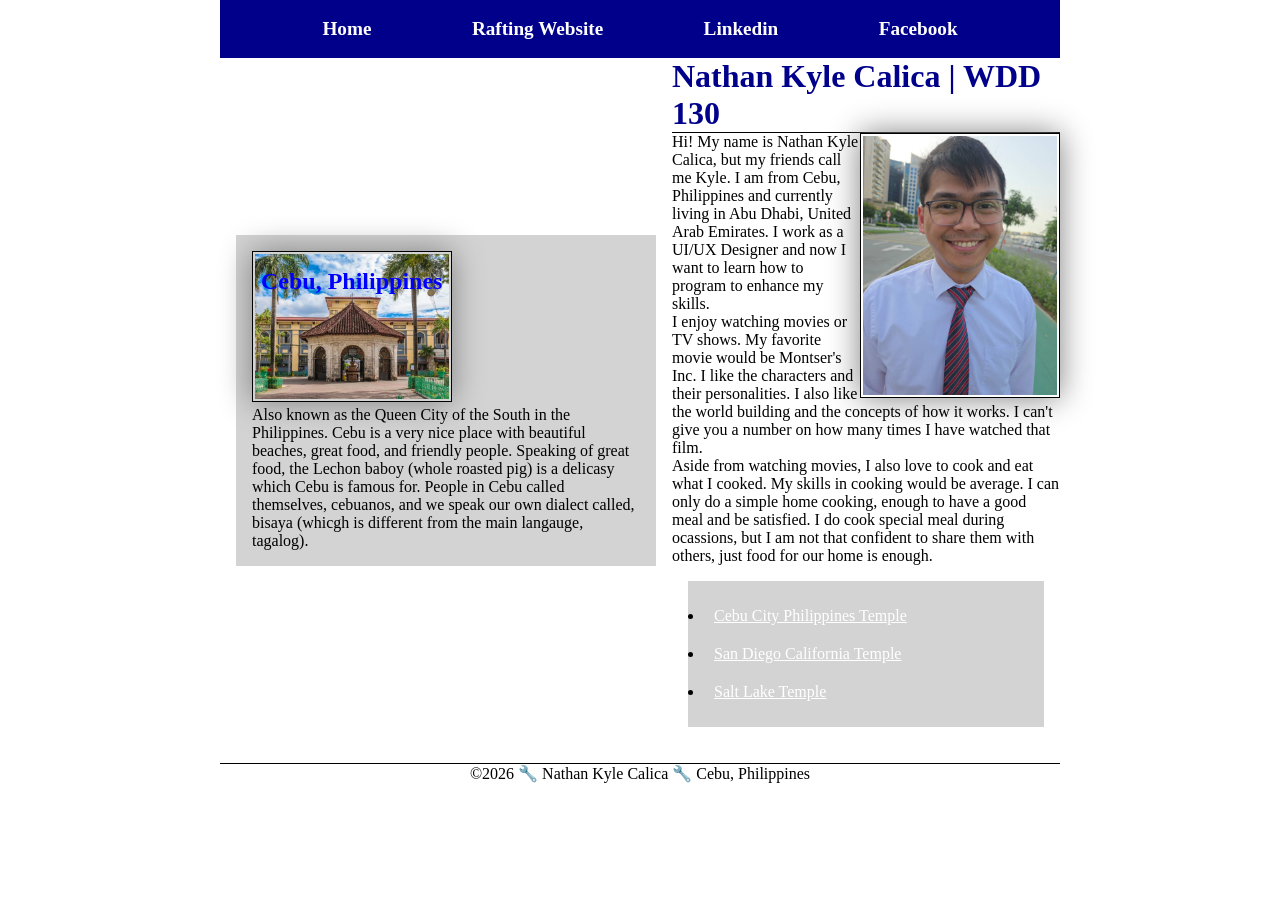
<file: index.html>
<!DOCTYPE html>
<html lang="en">

<head>
    <meta charset="UTF-8">
    <meta name="viewport" content="width=device-width, initial-scale=1.0">
    <title>Nathan Kyle Calica | WDD 130</title>
    <meta name="description"
      content="Nathan Kyle Calica | WDD130 | This webpage is to display all what we have learn during the course in learning HTML.">
    <meta name="author" content="Nathan Kyle Calica">
    <link rel="stylesheet" href="styles/styles.css">
</head>

<body>
    <header>
        <nav>
            <a href="#">Home</a>
            <a href="wwr/">Rafting Website</a>
            <a href="https://www.linkedin.com/in/nkylecalica/">Linkedin</a>
            <a href="https://www.facebook.com">Facebook</a>
        </nav>
    </header>
    <div class="grid">
        <main>
            <h1>Nathan Kyle Calica | WDD 130</h1>
            <img src="images/profile.jpg" alt="My name is Nathan Kyle Calica" width="200">
            <p>Hi! My name is Nathan Kyle Calica, but my friends call me Kyle. I am from Cebu,
                Philippines and currently living in Abu Dhabi, United Arab Emirates. I work as a
                UI/UX Designer and now I want to learn how to program to enhance my skills.

                <br>I enjoy watching movies or TV shows. My favorite movie would be Montser's Inc. I
                like the characters and their personalities. I also like the world building and the
                concepts of how it works. I can't give you a number on how many times I have watched
                that film.

                <br>Aside from watching movies, I also love to cook and eat what I cooked. My skills
                in
                cooking would be average. I can only do a simple home cooking, enough to have a good
                meal and be satisfied. I do cook special meal during ocassions, but I am not that
                confident to share them with others, just food for our home is enough.
            </p>
            <ul class="box">
                <li><a href="https://www.churchofjesuschrist.org/temples/details/cebu-city-philippines-temple?lang=eng"
                      target="_blank">Cebu City Philippines Temple</a></li>
                <li><a href="https://www.churchofjesuschrist.org/temples/details/san-diego-california-temple?lang=eng"
                      target="_blank">San Diego California Temple</a></li>
                <li><a href="https://www.churchofjesuschrist.org/temples/details/salt-lake-temple?lang=eng"
                      target="_blank">Salt Lake Temple</a></li>
            </ul>
        </main>
        <aside class="box">
            <h2>Cebu, Philippines</h2>
            <img src=" images/cebucity.jpg" alt="Cebu City Philppines">
            <!-- <img src="https://liveworkplaytravel.com/wp-content/uploads/2024/06/CebuMegallinOutside.jpg"
                  alt="Cebu City Philppines"> -->
            <p>Also known as the Queen City of the South in the Philippines. Cebu is a very
                nice place
                with beautiful beaches, great food, and friendly people. Speaking of great
                food, the
                Lechon baboy (whole roasted pig) is a delicasy which Cebu is famous for.
                People in Cebu
                called themselves, cebuanos, and we speak our own dialect called, bisaya
                (whicgh is
                different from the main langauge, tagalog).</p>
        </aside>
    </div>

    <footer>
        <p>&copy;2026 🔧 Nathan Kyle Calica 🔧 Cebu, Philippines</p>
    </footer>
</body>

</html>
</file>
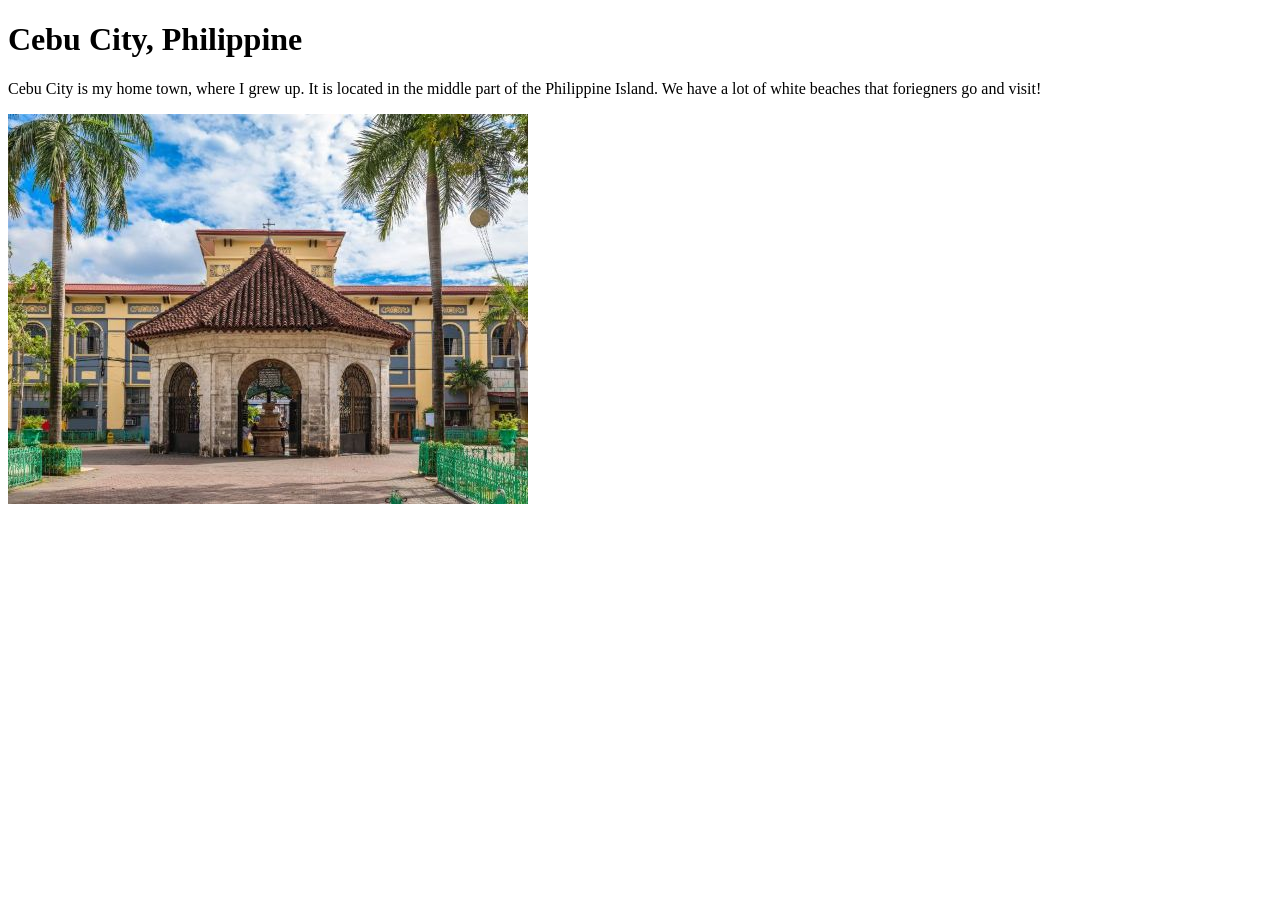
<file: week01/favorite-city.html>
<!DOCTYPE html>
<html lang="en">

<head>
    <meta charset="UTF-8">
    <meta name="viewport" content="width-device-width, initial-scale=1.0">
    <title>Document</title>
</head>

<body>
    <h1>Cebu City, Philippine</h1>
    <p>Cebu City is my home town, where I grew up. It is located in the middle part of the
        Philippine Island. We have a lot of white beaches that foriegners go and visit!</p>
    <img src="images/cebucity.jpg" alt="Cebu City">
</body>

</html>
</file>
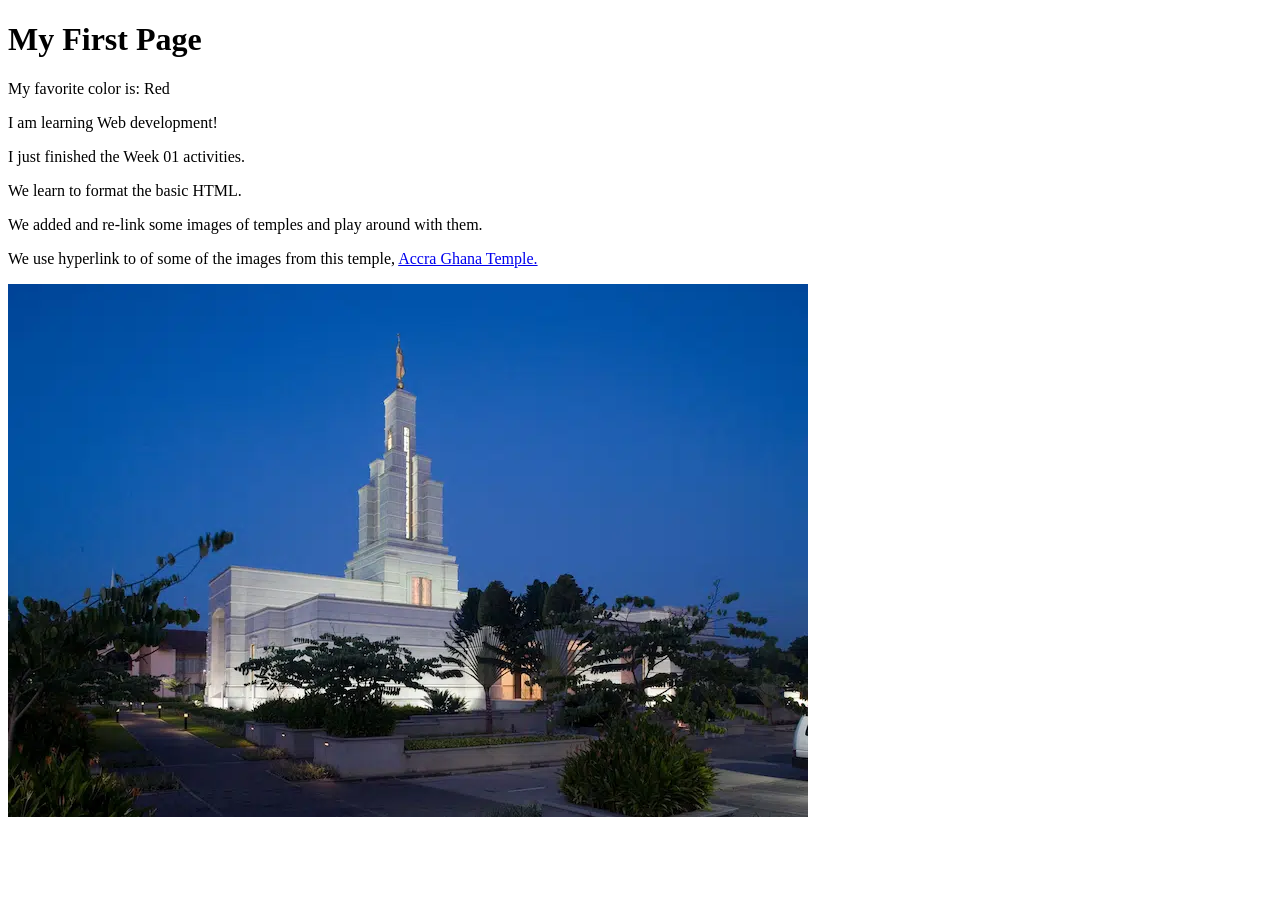
<file: week01/first-page.html>
<!DOCTYPE html>
<html lang="en">

<head>
    <meta charset="UTF-8">
    <meta name="viewport" content="width=device-width, initial-scale=1.0">
    <title>My First Page</title>
</head>

<body>
    <h1>My First Page</h1>
    <p>My favorite color is: Red</p>
    <p>I am learning Web development!</p>
    <p>I just finished the Week 01 activities.</p>
    <p>We learn to format the basic HTML.</p>
    <p>We added and re-link some images of temples and play around with them.</p>
    <p>We use hyperlink to of some of the images from this temple,
        <a
          href="https://www.churchofjesuschrist.org/media/collection/accra-ghana-temple-images?lang=eng">Accra
            Ghana Temple.</a>
    </p>
    <img src="images/temple-small.webp" alt="Image of a Temple">
</body>

</html>
</file>
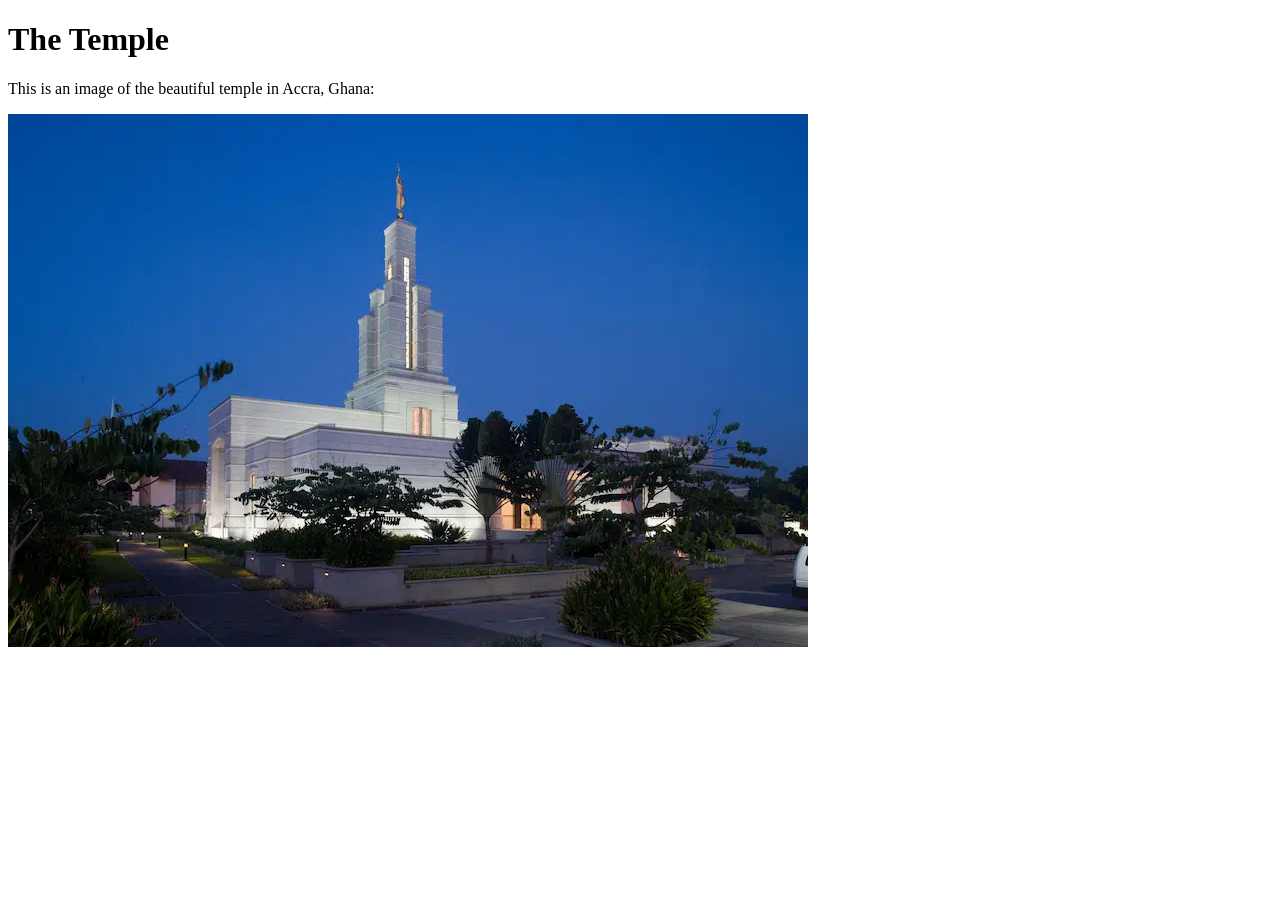
<file: week01/images.html>
<!DOCTYPE html>
<html lang="en">

<head>
    <meta charset="UTF-8">
    <meta name="viewport" content="width=device-width, initial-scale=1.0">
    <title>Temple Image</title>
</head>

<body>
    <h1>The Temple</h1>
    <p>This is an image of the beautiful temple in Accra, Ghana:</p>
    <img src="images/temple-small.webp" alt="The Accra Ghana Temple">

</body>

</html>
</file>
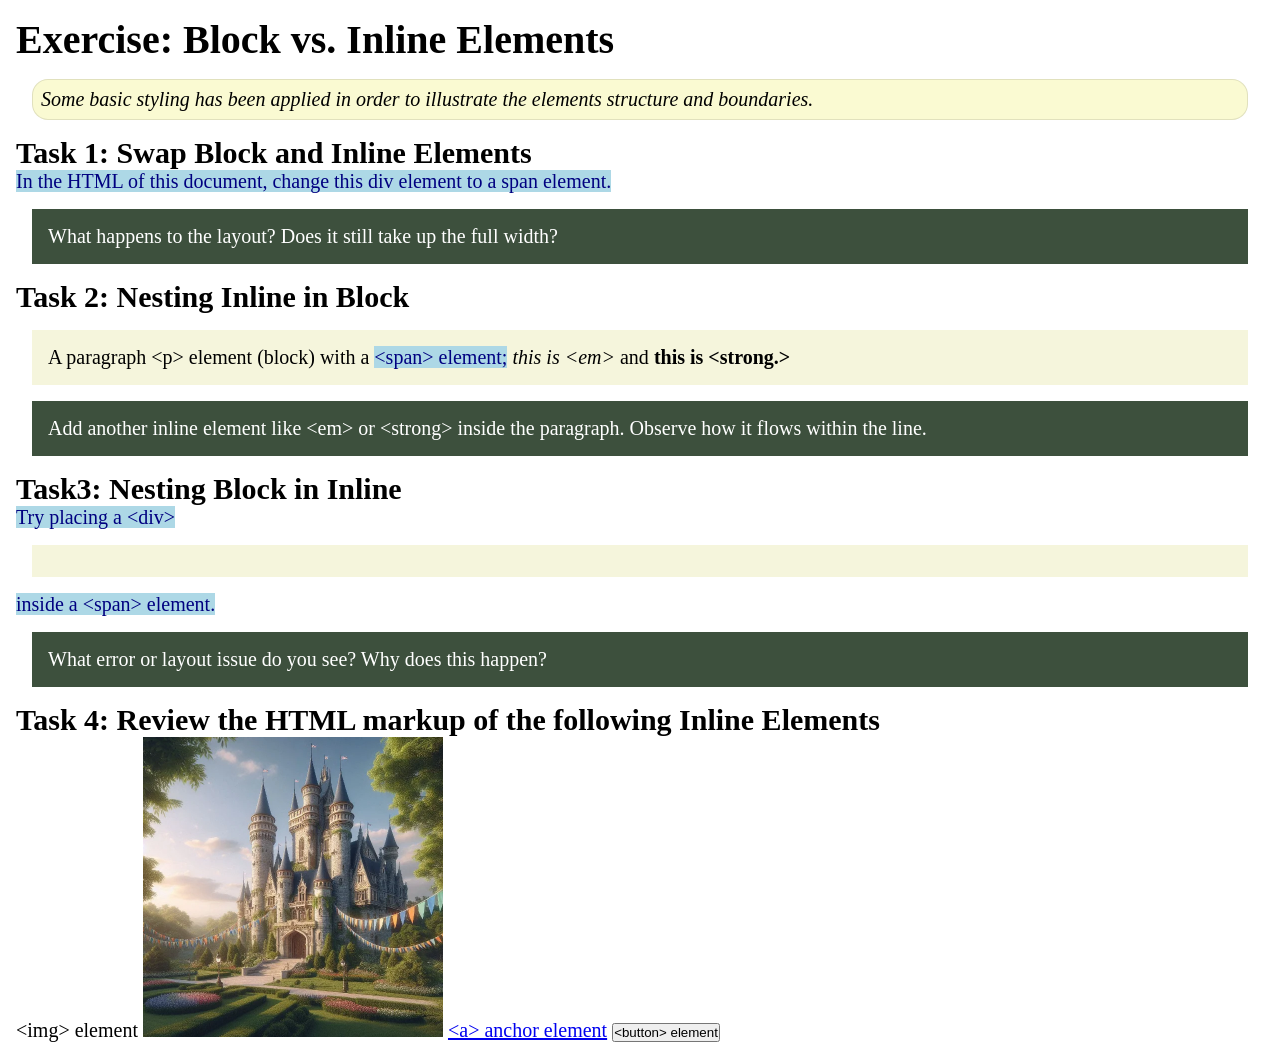
<file: week02/block-vs-inline.html>
<!DOCTYPE html>
<html lang="en">

<head>
    <meta charset="UTF-8">
    <meta name="viewport" content="width=device-width, initial-scale=1.0">
    <title>Exercise: Block vs. Inline Elements</title>
    <link rel="stylesheet" href="styles/block-vs-inline.css">
</head>

<body>
    <main>
        <h1>Exercise: Block vs. Inline Elements</h1>
        <p class="note">Some basic styling has been applied in order to illustrate the elements
            structure and
            boundaries.</p>

        <h2>Task 1: Swap Block and Inline Elements</h2>
        <span>In the HTML of this document, change this div element to a span element.</span>

        <p class="question">What happens to the layout? Does it still take up the full width?</p>

        <h2>Task 2: Nesting Inline in Block</h2>
        <p>A paragraph &lt;p&gt; element (block) with a <span>&lt;span&gt; element;</span> <em>this
                is &lt;em&gt;</em> and <strong>this is &lt;strong.&gt;</strong></p>
        <p class="question">Add another inline element like &lt;em&gt; or &lt;strong&gt; inside the
            paragraph. Observe
            how it flows within the line.</p>

        <h2>Task3: Nesting Block in Inline</h2>
        <span>
            Try placing a &lt;div&gt; <div> </div> inside a &lt;span&gt; element.
        </span>
        <p class="question">What error or layout issue do you see? Why does this happen?</p>


        <h2>Task 4: Review the HTML markup of the following Inline Elements</h2>
        &lt;img&gt; element
        <img src="images/castle.webp" alt="placeholder image (images are inline)" width="300"
          height="300">
        <a href="https://churchofjesuschrist.org">&lt;a&gt; anchor element</a>
        <button type="button">&lt;button&gt; element</button>
    </main>
</body>

</html>
</file>
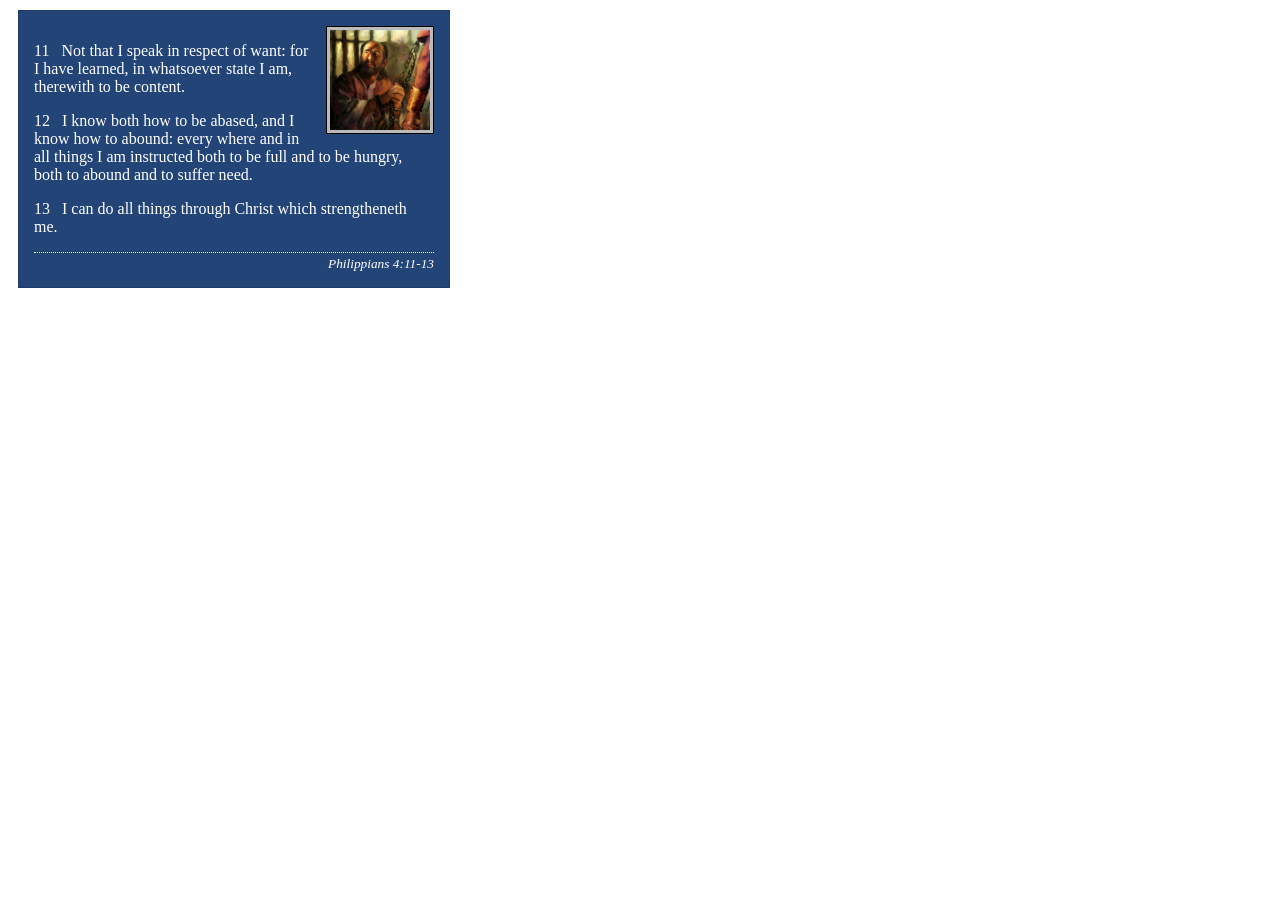
<file: week02/box-model-solution.html>
<!DOCTYPE html>
<html lang="en">
<head>
    <meta charset="UTF-8">
    <meta name="viewport" content="width=device-width, initial-scale=1.0">
    <title>Box Model Activity</title>
    <link rel="stylesheet" href="styles/box-model-solution.css">
</head>
<body>
    <main>
        <div class="callout">
            <img src="images/apostle-paul-imprisoned.webp" alt="Paul the Apostle - Imprisoned in Rome" width="200" height="200">
            <blockquote>
                <p>11 &nbsp; Not that I speak in respect of want: for I have learned, in whatsoever state I am, therewith to be content.</p>
                <p>12 &nbsp; I know both how to be abased, and I know how to abound: every where and in all things I am instructed both to be full and to be hungry, both to abound and to suffer need.</p>
                <p>13 &nbsp; I can do all things through Christ which strengtheneth me.</p>
            </blockquote>
            <cite>Philippians 4:11-13</cite>
        </div>
    </main>
</body>
</html>
</file>
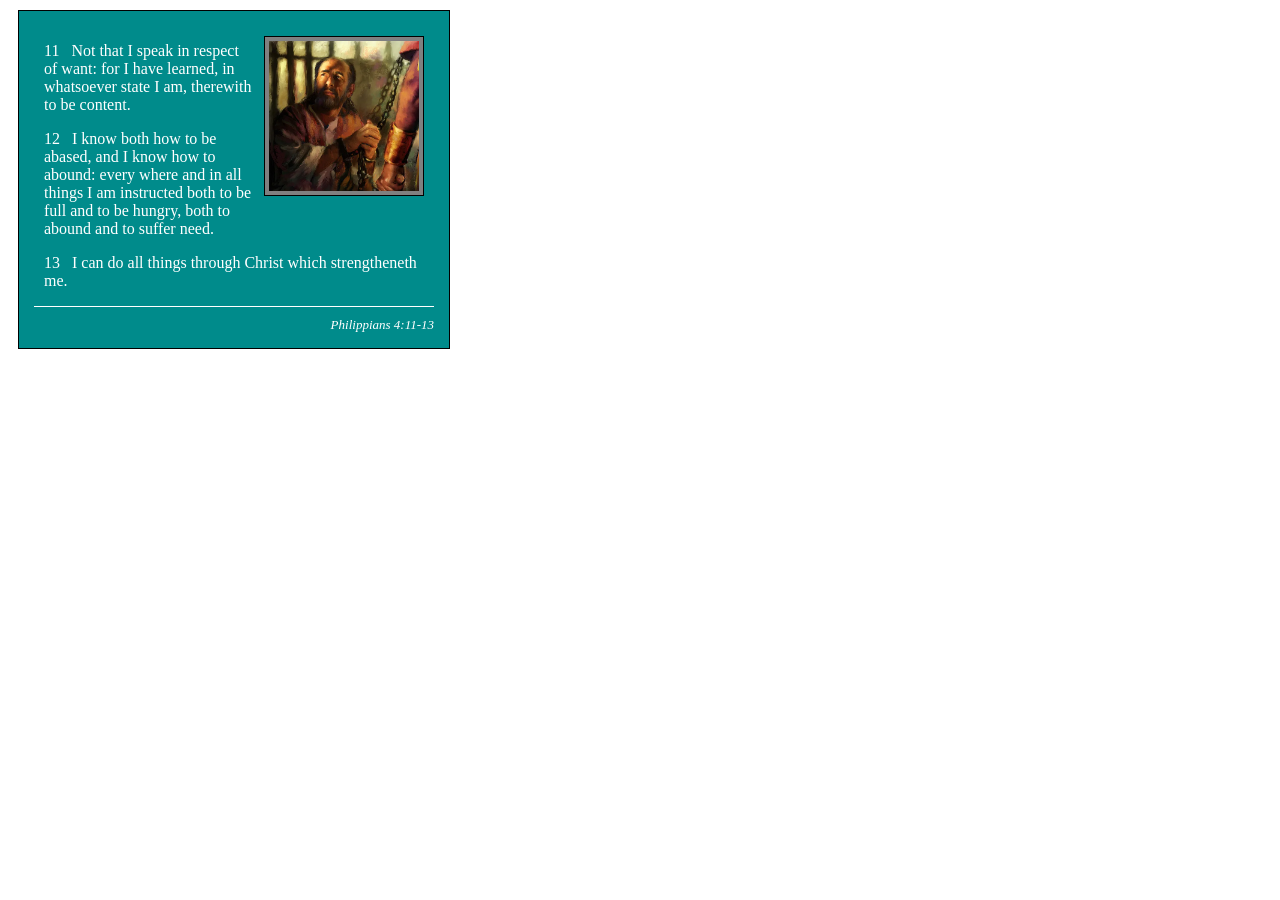
<file: week02/box-model.html>
<!DOCTYPE html>
<html lang="en">

<head>
    <meta charset="UTF-8">
    <meta name="viewport" content="width=device-width, initial-scale=1.0">
    <title>Box Model Activity</title>
    <link rel="stylesheet" href="styles/box-model.css">
</head>

<body>
    <main>
        <div class="callout">
            <img src="images/apostle-paul-imprisoned.webp"
              alt="Paul the Apostle - Imprisoned in Rome" width="200" height="200">
            <blockquote>
                <p>11 &nbsp; Not that I speak in respect of want: for I have learned, in whatsoever
                    state I am, therewith to be content.</p>
                <p>12 &nbsp; I know both how to be abased, and I know how to abound: every where and
                    in all things I am instructed both to be full and to be hungry, both to abound
                    and to suffer need.</p>
                <p>13 &nbsp; I can do all things through Christ which strengtheneth me.</p>
            </blockquote>
            <cite>Philippians 4:11-13</cite>
        </div>
    </main>
</body>

</html>
</file>
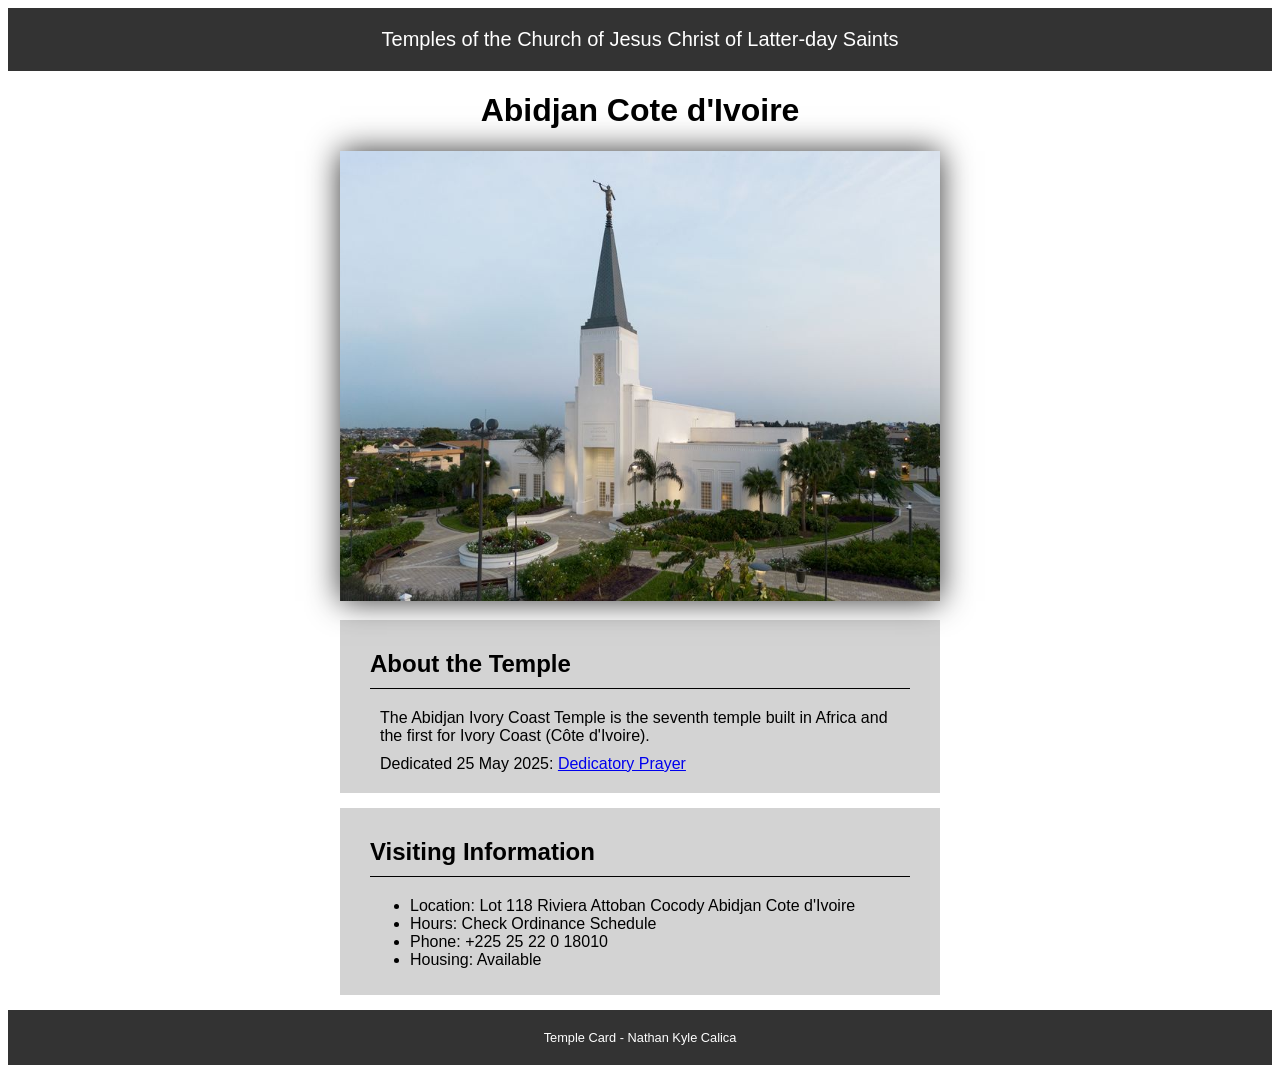
<file: week02/temple.html>
<!DOCTYPE html>
<html lang="en">

<head>
    <meta charset="UTF-8">
    <meta name="viewport" content="width=device-width, initial-scale=1.0">
    <title>Temple Card - Abidjan Cote d'Ivoire</title>
    <link rel="stylesheet" href="styles/temple.css">
</head>

<body>
    <header>
        <p>Temples of the Church of Jesus Christ of Latter-day Saints</p>
    </header>
    <main>
        <h1>Abidjan Cote d'Ivoire</h1>
        <picture>
            <img src="images/abidjan-ivory-coast.jpeg" alt="Abidjan Cote d'Ivoire Temple">
        </picture>
        <section>
            <h2>About the Temple</h2>
            <p>The Abidjan Ivory Coast Temple is the seventh temple built in Africa and the first
                for Ivory Coast (Côte
                d'Ivoire).</p>
            <p>Dedicated 25 May 2025: <a
                  href="https://www.churchofjesuschrist.org/temples/dedicatory-prayer/abidjan-ivory-coast-temple/2025-05-25?lang=eng"
                  target="_blank" rel="noopener noreferrer">Dedicatory Prayer</a></p>
        </section>
        <section>
            <h2>Visiting Information</h2>
            <ul>
                <li>Location: Lot 118 Riviera Attoban Cocody Abidjan Cote d'Ivoire</li>
                <li>Hours: Check Ordinance Schedule</li>
                <li>Phone: +225 25 22 0 18010</li>
                <li>Housing: Available</li>
            </ul>
        </section>
    </main>
    <footer>
        <p>Temple Card - Nathan Kyle Calica</p>
    </footer>
</body>

</html>
</file>
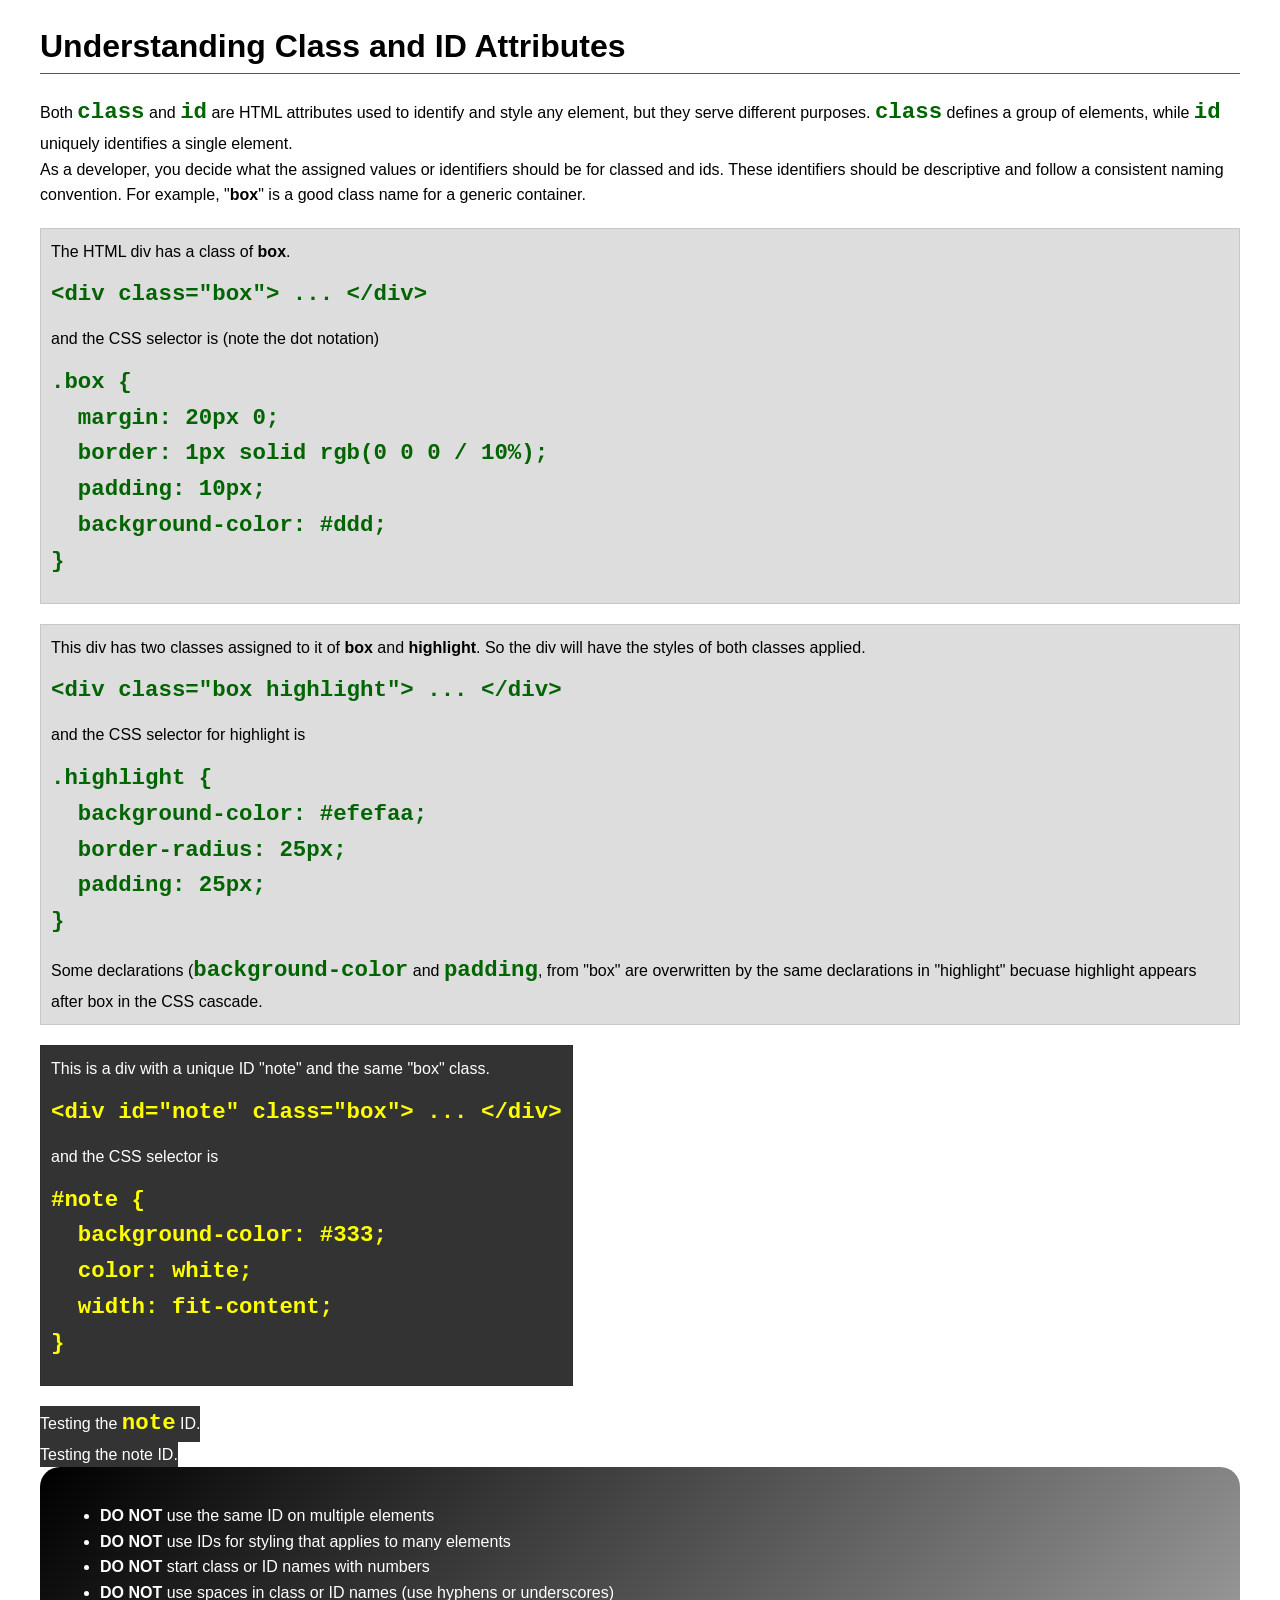
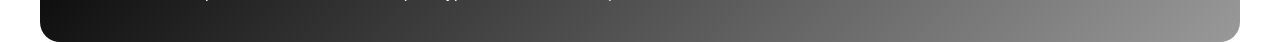
<file: week03/class-and-id.html>
<!DOCTYPE html>
<html lang="en">

<head>
    <meta charset="UTF-8">
    <meta name="viewport" content="width=device-width, initial-scale=1.0">
    <title>Class vs ID Attributes</title>
    <link rel="stylesheet" href="styles/class-and-id.css">
</head>

<body>
    <h1>Understanding Class and ID Attributes</h1>
    <p>Both <code>class</code> and <code>id</code> are HTML attributes used to identify and style
        any element, but they
        serve different purposes. <code>class</code> defines a group of elements, while
        <code>id</code> uniquely
        identifies a single element.
    </p>
    <p>As a developer, you decide what the assigned values or identifiers should be for classed and
        ids. These
        identifiers should be
        descriptive and follow a consistent naming convention. For example, "<strong>box</strong>"
        is a good class name
        for a generic container.</p>
    <div class="box">
        <p>The HTML div has a class of <strong>box</strong>.</p>
        <pre><code class="html">&lt;div class="box"&gt; ... &lt;/div&gt;</code></pre>
        and the CSS selector is (note the dot notation)
        <pre><code class="css">.box {
  margin: 20px 0;
  border: 1px solid rgb(0 0 0 / 10%);
  padding: 10px;
  background-color: #ddd; 
}</code></pre>
    </div>

    <div class="box">
        <p>This div has two classes assigned to it of <strong>box</strong> and
            <strong>highlight</strong>. So the div
            will have the styles of both classes applied.
        </p>
        <pre><code class="html">&lt;div class="box highlight"&gt; ... &lt;/div&gt;</code></pre>
        and the CSS selector for highlight is
        <pre><code class="css">.highlight {
  background-color: #efefaa;
  border-radius: 25px;
  padding: 25px;
}</code></pre>
        <p>Some declarations (<code>background-color</code> and <code>padding</code>, from "box" are
            overwritten by the same declarations in "highlight" becuase highlight appears after box
            in the CSS cascade.</p>
    </div>

    <div id="note" class="box">
        <p>This is a div with a unique ID "note" and the same "box" class.</p>
        <pre><code class="html">&lt;div id="note" class="box"&gt; ... &lt;/div&gt;</code></pre>
        and the CSS selector is
        <pre><code class="css">#note {
  background-color: #333;
  color: white;
  width: fit-content;
}</code></pre>
    </div>

    <div id="note">
        <p>Testing the <code>note</code> ID.</p>
    </div>

    <div id="note">
        <p>Testing the note ID.</p>
    </div>

    <section id="best-practice">
        <ul>
            <li><strong>DO NOT</strong> use the same ID on multiple elements</li>
            <li><strong>DO NOT</strong> use IDs for styling that applies to many elements</li>
            <li><strong>DO NOT</strong> start class or ID names with numbers</li>
            <li><strong>DO NOT</strong> use spaces in class or ID names (use hyphens or underscores)
            </li>
        </ul>
    </section>


</body>

</html>
</file>
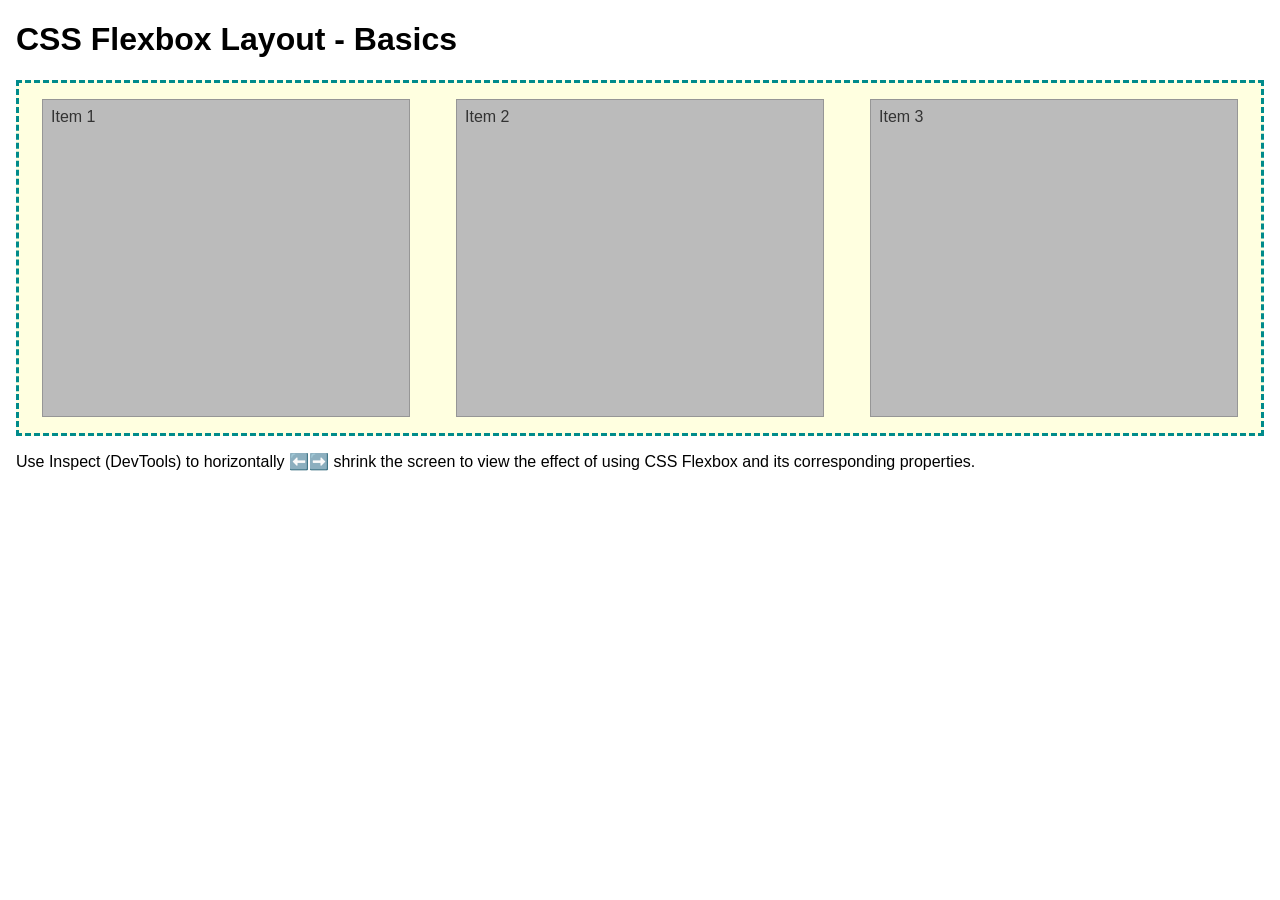
<file: week04/flexbox-layout.html>
<!DOCTYPE html>
<html lang="en">
<head>
    <meta charset="UTF-8">
    <meta name="viewport" content="width=device-width, initial-scale=1.0">
    <title>CSS Flexbox Layout - Basics</title>
    <link rel="stylesheet" href="styles/flexbox.css">
</head>
<body>
    <main>
        <h1>CSS Flexbox Layout - Basics</h1>
        <div class="flex-container">
            <div class="flex-item item1">Item 1</div>
            <div class="flex-item item2">Item 2</div>
            <div class="flex-item item3">Item 3</div>
        </div>
        <p>Use Inspect (DevTools) to horizontally ⬅️➡️ shrink the screen to view the effect of using CSS Flexbox and its corresponding properties.</p>
    </main>
</body>
</html>
</file>
<file: styles/styles.css>
* {
    margin: 0;
    padding: 0;
    box-sizing: border-box;
}

header,
.grid,
footer {
    max-width: 840px;
    margin: 0 auto;
}

nav {
    background-color: darkblue;
    padding: 10px;
    display: flex;
    justify-content: space-evenly;
    align-items: center;
}

nav a {
    color: white;
    display: block;
    padding: 10px;
    padding: 0.5rem;
    text-decoration: none;
    font-size: 1.2rem;
    font-weight: 700;
}

a {
    color: white;
    display: block;
    padding: 10px;
}

h1 {
    color: darkblue;
    border-bottom: 1px solid black;
}

img {
    width: 150px;
    height: auto;
    border: 1px solid black;
    padding: 2px;
    box-shadow: 0 0 30px gray;
}

p {
    padding: 0;
}

main {
    max-width: 600px;
    grid-column: 2/3;
}

main img {
    float: right;
    width: 200px;
    height: auto;
    border: 1px solid black;
    padding: 2px;
    box-shadow: 0 0 30px gray;
}

aside {
    position: relative;
    max-width: 600px;
    grid-column: 1/2;
    grid-row: 1/2;
}

aside h2 {
    position: absolute;
    top: 10%;
    left: 25px;
    color: blue;
}

aside img {
    width: 200px;
    height: auto;
}

footer {
    margin-top: 20px;
    border-top: 1px solid black;
    text-align: center;
}

/* CSS class selectors */

.grid {
    display: grid;
    align-items: center;
}

.box {
    margin: 1rem;
    border: 1rem;
    padding: 1rem;
    background-color: lightgray;
    color: black;
}
</file>
<file: week02/styles/block-vs-inline.css>
* {
    margin: 0;
    padding: 0;
}

body {
    font-size: 20px;
    margin: 1rem;
}

p,
div {
    background-color: beige;
    margin: 1rem;
    padding: 1rem;
}

span {
    color: navy;
    background-color: lightblue;
}

code {
    margin: 0;
    padding: 0;
    color: green;
    font-size: 1.2rem;
}

.note {
    font-style: italic;
    background-color: lightgoldenrodyellow;
    border-radius: 1rem;
    border: 1px solid rgb(0 0 0 / 10%);
    margin: 1rem;
    padding: .5rem;
}

.question {
    background-color: #3d503d;
    color: #fff;
}
</file>
<file: week02/styles/box-model-solution.css>
.callout {
    max-width: 400px;
    margin: 10px;
    border: 1px solid rgba(0, 0, 0, .1);
    padding: 15px;
    background-color: #247;
    color: #fff;
}

.callout img {
    float: right;
    margin: 0 0 10px 15px;
    border: 1px solid #000;
    padding: 3px;
    background-color: #bbb;
    width: 100px;
    height: auto;

}

blockquote {
    margin: 0;
}

cite {
    display: block;
    border-top: 1px dotted #fff;
    padding-top: 3px;
    text-align: right;
    font-size: smaller;
}
</file>
<file: week02/styles/box-model.css>
.callout {
    max-width: 400px;
    margin: 10px;
    border: 1px solid black;
    padding: 15px;
    background-color: darkcyan;
    color: white;
}

.callout img {
    float: right;
    margin: 10px;
    border: 1px solid black;
    padding: 4px;
    background-color: gray;
    width: 150px;
    height: 150px;
}

blockquote {
    margin: 10px;
}

cite {
    display: block;
    border-top: 1px solid white;
    padding-top: 10px;
    text-align: right;
    font-style: italic;
    font-size: small;
}
</file>
<file: week02/styles/temple.css>
main {
    margin: 0 auto;
    max-width: 600px;
}

body {
    font-family: Arial, Helvetica, sans-serif;
}

header,
footer {
    background-color: #333;
    color: white;
    padding: 10px;
    text-align: center;
}

header {
    font-size: 1.25rem;
}

footer {
    font-size: 0.8rem;
}

section {
    background-color: lightgray;
    padding: 10px 30px;
    margin: 15px auto;
}

h2 {
    border-bottom: 1px solid black;
    padding-bottom: 10px;
}

picture img {
    box-shadow: 0 0 30px #333;
    margin: 0 auto;
    max-width: 100%;
    height: auto;
}

p {
    margin: 10px;
}

h1 {
    text-align: center;
}
</file>
<file: week03/styles/class-and-id.css>
body {
    font-family: Arial, sans-serif;
    line-height: 1.6;
    margin: 0;
    padding: 0 40px;
}

h1 {
    border-bottom: 1px solid rgb(0 110 182);
    padding-bottom: 0;
}

p {
    margin: 0;
}

code {
    color: darkgreen;
    font-weight: 700;
    font-size: 1.4rem;
}

/* Class examples - can be reused */

.box {
    margin: 20px 0;
    border: 1px solid rgb(0 0 0 / 10%);
    padding: 10px;
    background-color: #ddd;
    /* this is shorthand for #dddddd */
}

.highlight {
    background-color: #efefaa;
    border-radius: 25px;
    padding: 25px;
}

/* ID examples - should be unique */

#note {
    background-color: #333;
    color: white;
    width: fit-content;
}

#note code {
    color: yellow;
}

#best-practice {
    background: linear-gradient(135deg, #000 0%, #999 100%);
    color: white;
    border-radius: 20px;
    padding: 20px
}
</file>
<file: week04/styles/flexbox.css>
body {
    font-family: Helvetica, Arial, sans-serif;
    margin: 1rem;
}

.flex-container {
    border: 3px dashed darkcyan;
    background-color: lightyellow;
    display: flex;
    flex-direction: row;
    justify-content: space-around;
}

.flex-item {
    width: 350px;
    margin: 1rem;
    border: 1px solid rgb(0 0 0 / 20%);
    padding: 0.5rem;
    background-color: #bbb;
    color: #333;
}

.item1 {
    min-height: 100px;
}

.item2 {
    min-height: 200px;
}

.item3 {
    min-height: 300px;
}
</file>
